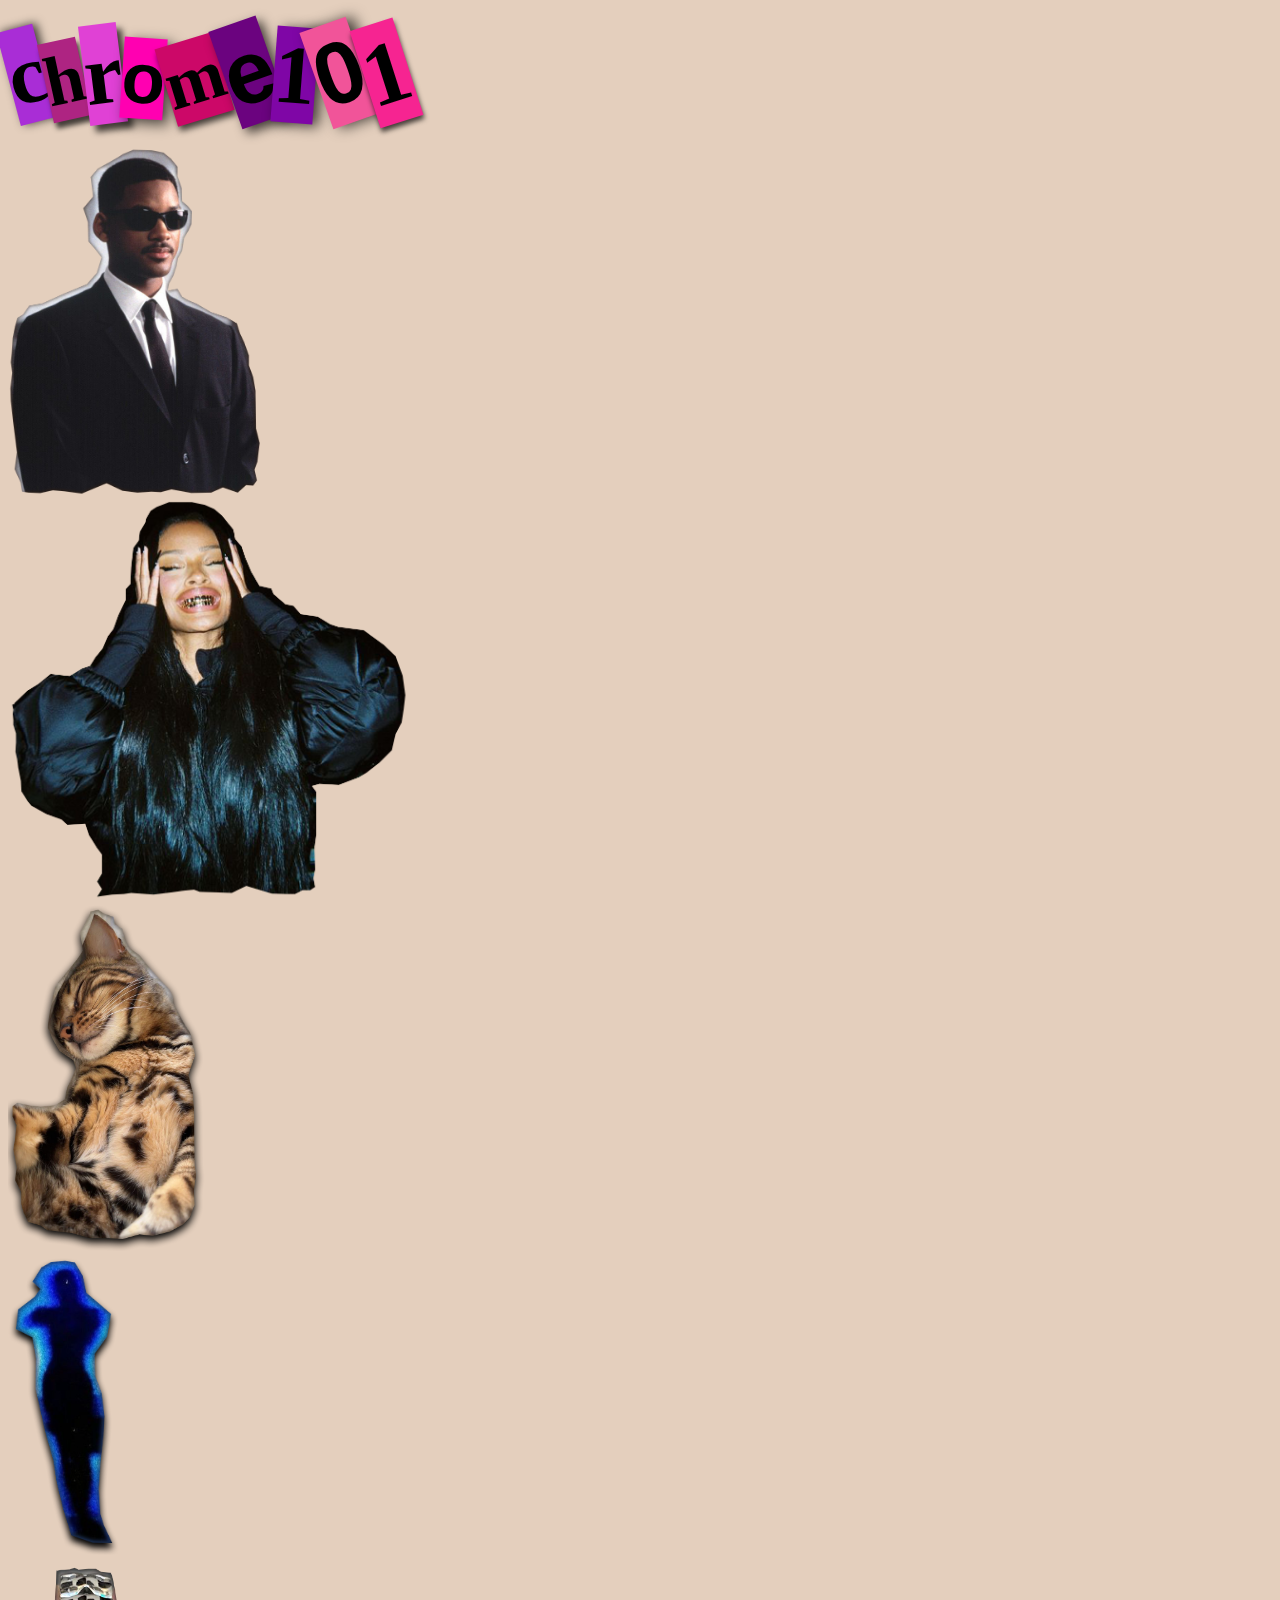
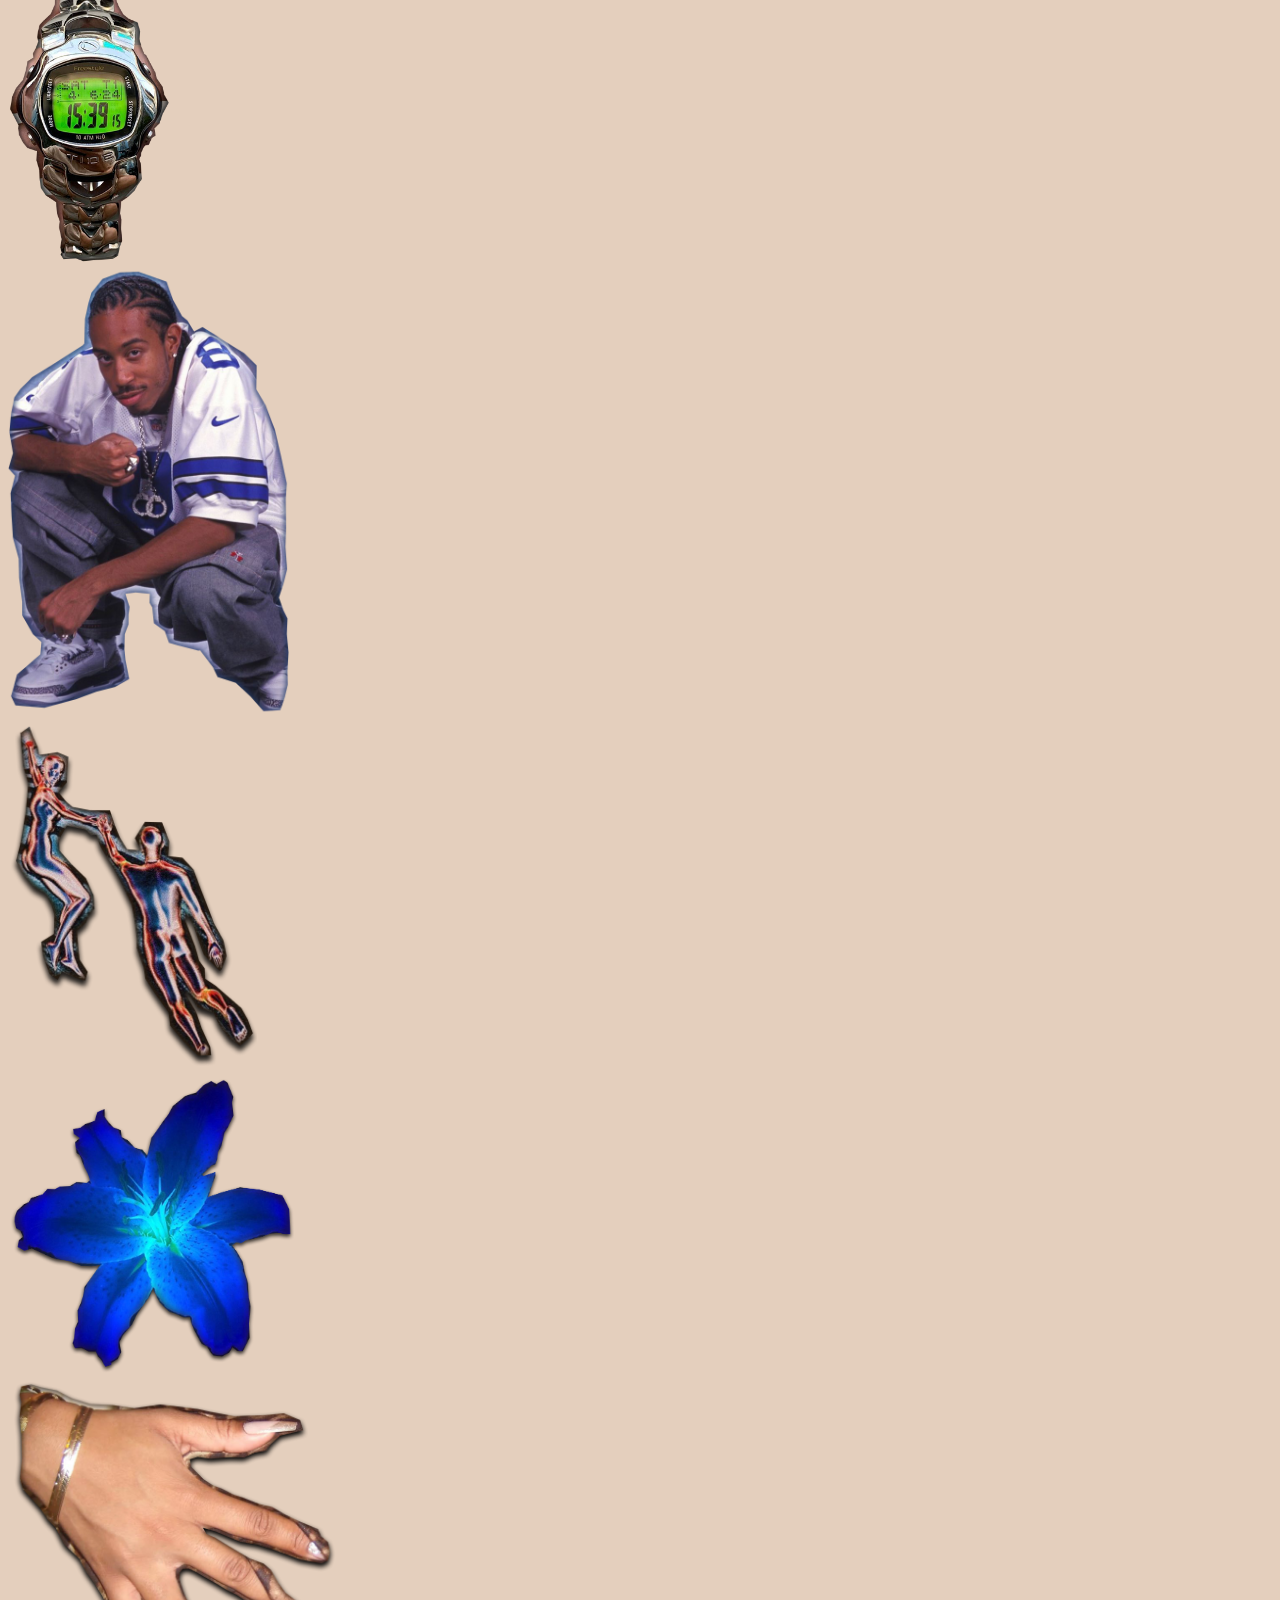
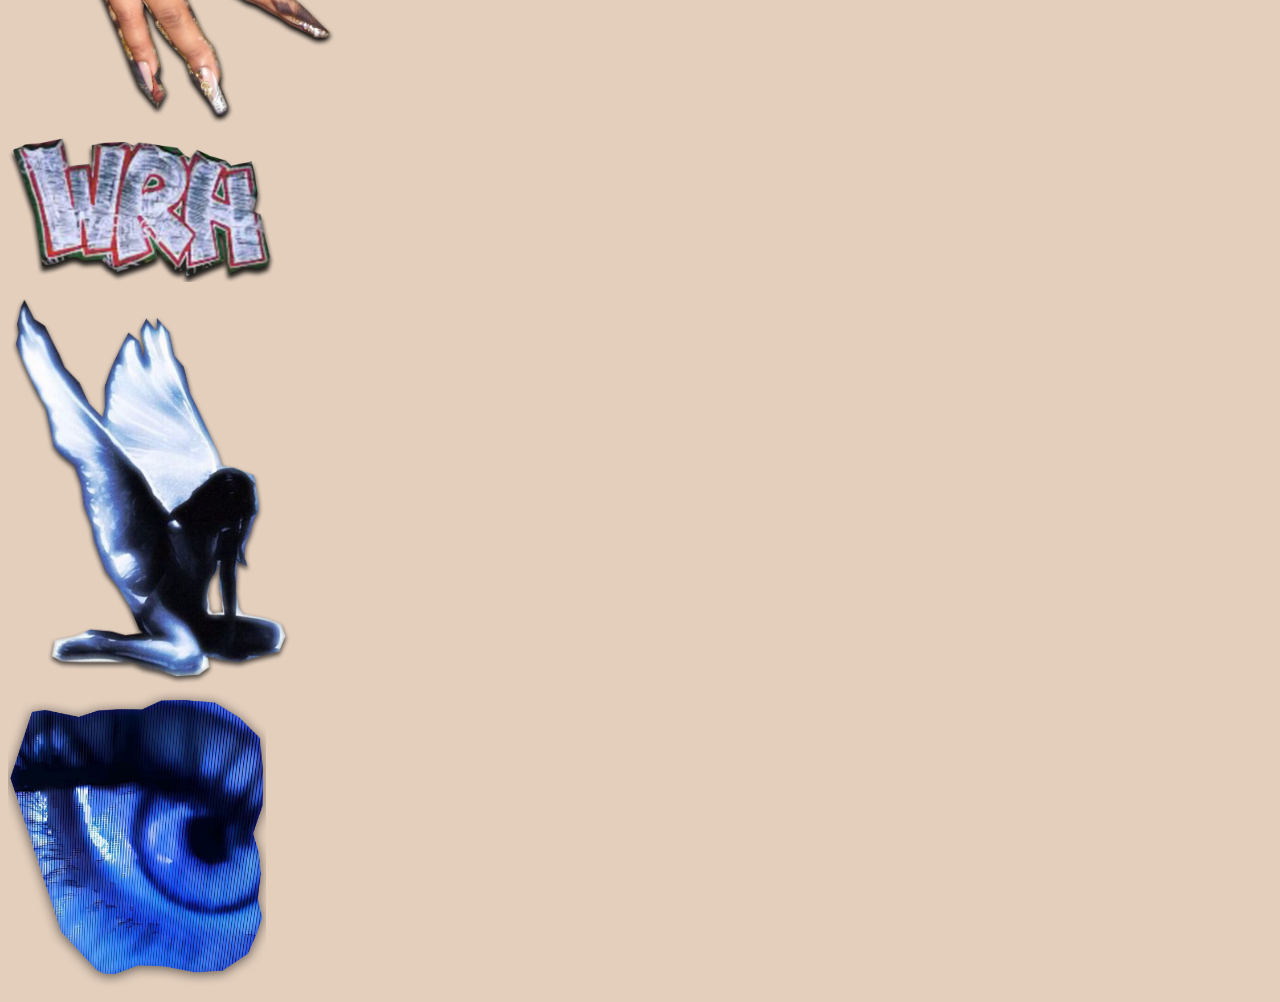
<file: index.html>
<!DOCTYPE html>
<html lang="en">

<head>
    <meta charset="UTF-8">
    <meta name="viewport" content="width=device-width, initial-scale=1.0">
    <link rel="stylesheet" href="./assets/styles/style.css">
    <title>Document</title>
</head>

<body>
    <div class="scrapbook-text-container">
        <h1 class="scrapbook-text">chrome101</h1>
    </div>
    <div class="home-scrapbook" id="scrap-layer-1">
        <div>
            <img height="350px" src="./assets/images/scraps/FramePhotosScrap_Will.png">
        </div>
        <div>
            <img height="400px" src="./assets/images/scraps/FramePhotosScrap_Lady.png">
        </div>
        <div>
            <img height="350px" src="./assets/images/scraps/FramePhotosScrap_Cat.png">
        </div>
        <div>
            <img height="300px" src="./assets/images/scraps/FramePhotosScrap_Figure.png">
        </div>
        <div>
            <img height="300px" src="./assets/images/scraps/FramePhotosScrap_Watch.png">
        </div>
        <div>
            <img height="450px" src="./assets/images/scraps/FramePhotosScrap_Ludacris.png">
        </div>

    </div>
    <div class="home-scrapbook" id="scrap-layer-2">
        <div>
            <img height="350px" src="./assets/images/scraps/FramePhotosScrap_SilverSurfer.png">
        </div>
        <div>
            <img height="300px" src="./assets/images/scraps/FramePhotosScrap_Flowers.png">
        </div>
        <div>
            <img height="350px" src="./assets/images/scraps/FramePhotosScrap_Hand.png">
        </div>
        <div>
            <img height="150px" src="./assets/images/scraps/FramePhotosScrap_Grafitti.png">
        </div>
        <div>
            <img height="400px" src="./assets/images/scraps/FramePhotosScrap_Angel.png">
        </div>
        <div>
            <img height="300px" src="./assets/images/scraps/FramePhotosScrap_Eye.png">
        </div>
    </div>
    <script src="scrapbook-font.js"></script>
</body>

</html>
</file>
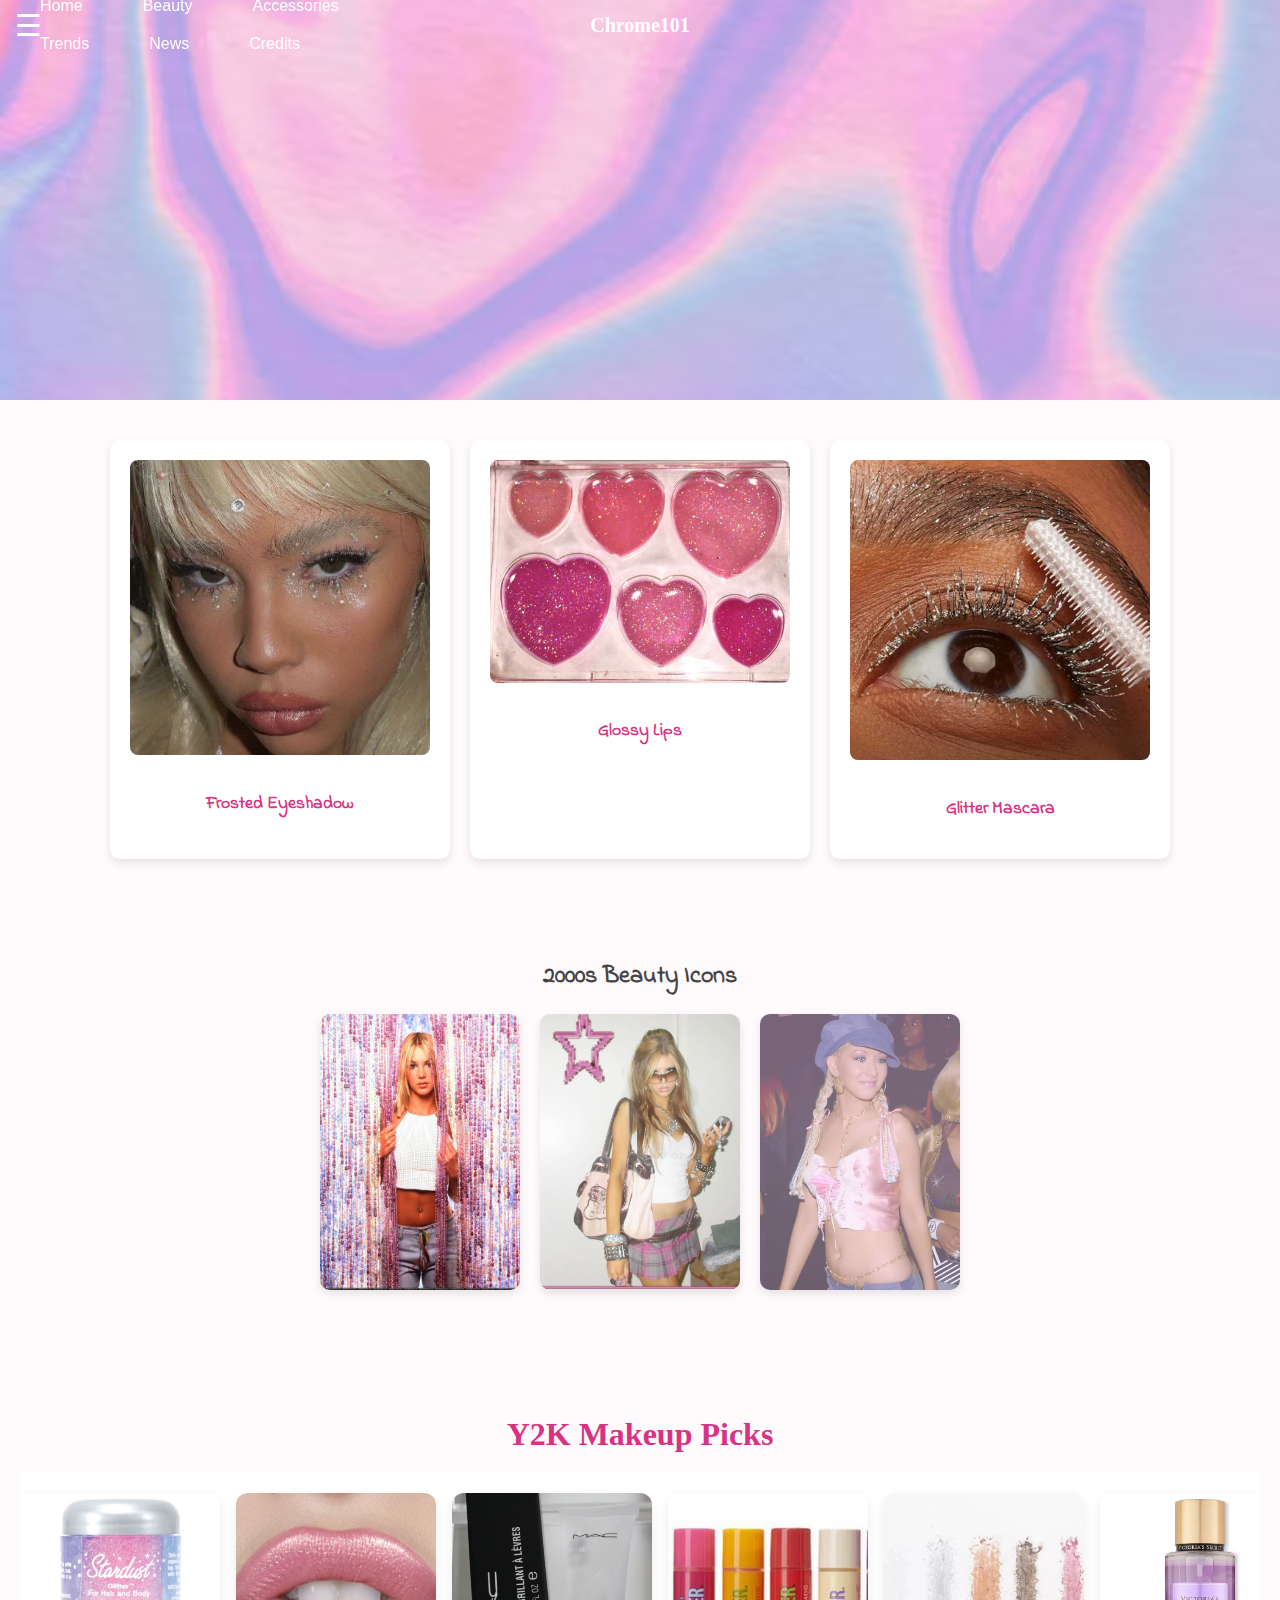
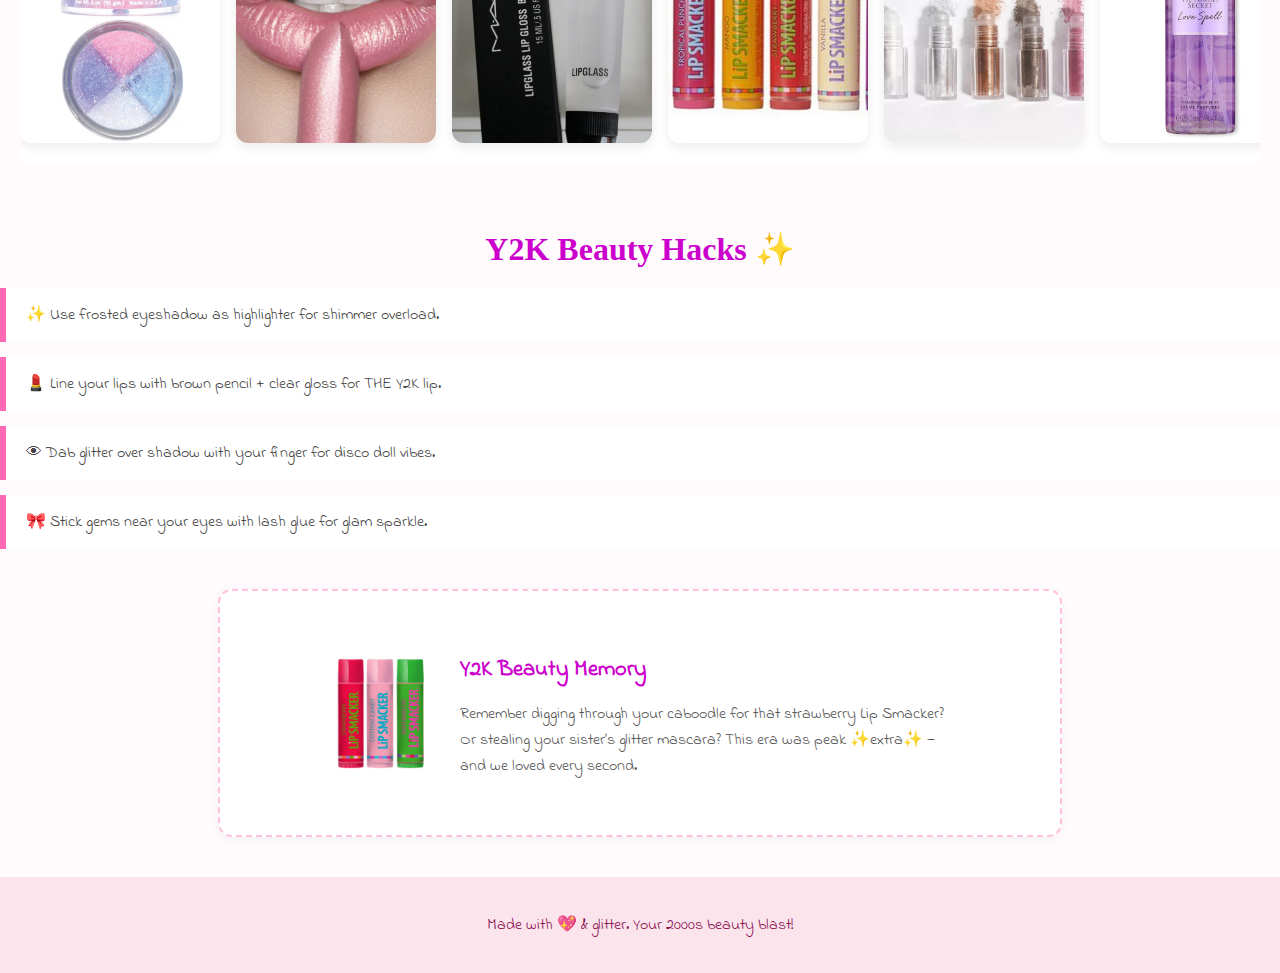
<file: beauty.html>
<!DOCTYPE html>
<html lang="en">
<head>
  <meta charset="UTF-8" />
  <meta name="viewport" content="width=device-width, initial-scale=1.0"/>
  <title>Scrapbook Beauty Page</title>

  <!-- Fonts for scrapbook vibe -->
  <link href="https://fonts.googleapis.com/css2?family=Indie+Flower&family=Permanent+Marker&display=swap" rel="stylesheet">
  <link rel="stylesheet" href="general.css"/>
  <link rel="stylesheet" href="beauty.css"/>
</head>
<body>
  <input type="checkbox" id="menu-toggle" class="menu-toggle" />
  <div class="navbar">
    <div class="logo">
      <a href="#">Chrome101</a>
    </div>
    <label for="menu-toggle" class="hamburger">&#9776;</label>
    <div class="nav-links-container">
      <ul class="nav-links left-links">
        <li><a href="#">Home</a></li>
        <li><a href="#">Beauty</a></li>
        <li><a href="#">Accessories</a></li>
      </ul>
      <ul class="nav-links right-links">
        <li><a href="#">Trends</a></li>
        <li><a href="#">News</a></li>
        <li><a href="#">Credits</a></li>
      </ul>
    </div>
  </div>

  <div class="menu">
    <ul>
      <li><a href="#">Home</a></li>
      <li><a href="#">Beauty</a></li>
      <li><a href="#">Accessories</a></li>
      <li><a href="#">Trends</a></li>
      <li><a href="#">News</a></li>
      <li><a href="#">Credits</a></li>
    </ul>
  </div>

  <section class="hero">
    <img src="images/y2k_background.avif" alt="Y2K Beauty Banner"/>
  </section>

  <section class="cards">
    <div class="card">
      <img src="images/frosted_eyeshadow.jpeg" alt="Frosted Eyeshadow"/>
      <p>Frosted Eyeshadow</p>
    </div>
    <div class="card">
      <img src="images/lipbalm.jpeg" alt="Glossy Lips"/>
      <p>Glossy Lips</p>
    </div>
    <div class="card">
      <img src="images/glitter_mascara.webp" alt="Glitter Mascara"/>
      <p>Glitter Mascara</p>
    </div>
  </section>
  

  <section class="icons">
    <h2>2000s Beauty Icons</h2>
    <div class="gallery">
      <img src="images/britney_spears.jpeg" alt="Britney Spears"/>
      <img src="images/paris.jpeg" alt="Paris Hilton"/>
      <img src="images/christina_aguilera.png" alt="Christina Aguilera"/>
    </div>
  </section>

    <!-- ✨ CAROUSEL START -->
    <section class="carousel-wrap">
      <h2 class="carousel-heading">Y2K Makeup Picks</h2>
      <div class="carousel-container">
        <div class="carousel-track">
          <div class="carousel-item" style="background-image: url('images/body_glitter.avif');">
            <div class="carousel-text">Body Glitter</div>
          </div>
          <div class="carousel-item" style="background-image: url('images/pale_pink.webp');">
            <div class="carousel-text">Frosted Lipstick</div>
          </div>
          <div class="carousel-item" style="background-image: url('images/lip_gloss.avif');">
            <div class="carousel-text">Lip Gloss</div>
          </div>
          <div class="carousel-item" style="background-image: url('images/lip_smackers.avif');">
            <div class="carousel-text">Lip Smackers</div>
          </div>
          <div class="carousel-item" style="background-image: url('images/roll_on_glitter_eyeshadow.webp');">
            <div class="carousel-text">Glitter Eyeshadow</div>
          </div>
          <div class="carousel-item" style="background-image: url('images/victorias_secret_love_spell.webp');">
            <div class="carousel-text">Victoria’s Secret Love Spell</div>
          </div>
          <div class="carousel-item" style="background-image: url('images/hair_lightener.webp');">
            <div class="carousel-text">Hair Lightener</div>
          </div>
          <div class="carousel-item" style="background-image: url('images/matte.jpg');">
            <div class="carousel-text">Maybelline Dream Matte Mousse Foundation</div>
          </div>
          <div class="carousel-item" style="background-image: url('images/frizz.avif');">
            <div class="carousel-text">Frizz Ease Hair Serum</div>
          </div>
           <!--  To make look seemless loop -->
          <div class="carousel-item" style="background-image: url('images/body_glitter.avif');">
            <div class="carousel-text">Body Glitter</div>
          </div>
          <div class="carousel-item" style="background-image: url('images/pale_pink.webp');">
            <div class="carousel-text">Frosted Lipstick</div>
          </div>
          <div class="carousel-item" style="background-image: url('images/lip_gloss.avif');">
            <div class="carousel-text">Lip Gloss</div>
          </div>
          <div class="carousel-item" style="background-image: url('images/lip_smackers.avif');">
            <div class="carousel-text">Lip Smackers</div>
          </div>
          <div class="carousel-item" style="background-image: url('images/roll_on_glitter_eyeshadow.webp');">
            <div class="carousel-text">Glitter Eyeshadow</div>
          </div>
          <div class="carousel-item" style="background-image: url('images/victorias_secret_love_spell.webp');">
            <div class="carousel-text">Victoria’s Secret Love Spell</div>
          </div>
          <div class="carousel-item" style="background-image: url('images/hair_lightener.webp');">
            <div class="carousel-text">Hair Lightener</div>
          </div>
          <div class="carousel-item" style="background-image: url('images/matte.jpg');">
            <div class="carousel-text">Maybelline Dream Matte Mousse Foundation</div>
          </div>
          <div class="carousel-item" style="background-image: url('images/frizz.avif');">
            <div class="carousel-text">Frizz Ease Hair Serum</div>
          </div>
      </div>
    </section>
    
    <!-- ✨ CAROUSEL END -->

    <section class="tips-tricks">
      <h2>Y2K Beauty Hacks ✨</h2>
      <ul>
        <li>✨ Use frosted eyeshadow as highlighter for shimmer overload.</li>
        <li>💄 Line your lips with brown pencil + clear gloss for THE Y2K lip.</li>
        <li>👁 Dab glitter over shadow with your finger for disco doll vibes.</li>
        <li>🎀 Stick gems near your eyes with lash glue for glam sparkle.</li>
      </ul>
    </section>

    <section class="bottom-highlight">
      <img src="images/og_lip_smacker.webp" alt="Y2K Compact">
      <div class="highlight-text">
        <h3>Y2K Beauty Memory</h3>
        <p>Remember digging through your caboodle for that strawberry Lip Smacker? Or stealing your sister’s glitter mascara? This era was peak ✨extra✨ — and we loved every second.</p>

      </div>
    </section>
    
  <footer>
    <p>Made with 💖 & glitter. Your 2000s beauty blast!</p>
  </footer>

  <script>
    document.addEventListener("DOMContentLoaded", function () {
      window.addEventListener("scroll", function () {
        const navbar = document.querySelector(".navbar");
        if (window.scrollY > 50) {
          navbar.classList.add("scrolled");
        } else {
          navbar.classList.remove("scrolled");
        }
      });
    });
  </script>
</body>
</html>
</file>
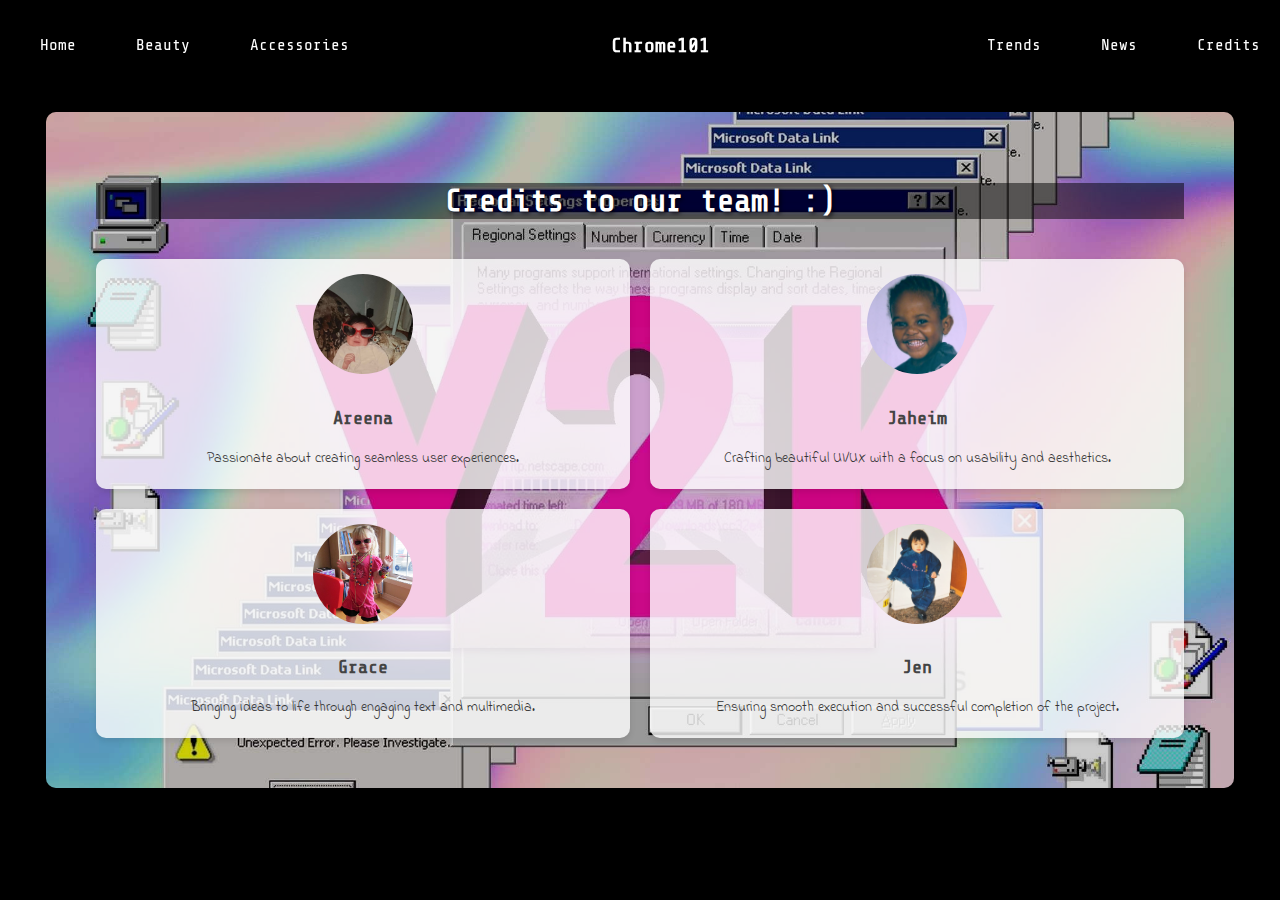
<file: credits.html>
<!DOCTYPE html>
<html lang="en">
<head>
    <meta charset="UTF-8">
    <meta name="viewport" content="width=device-width, initial-scale=1.0">
    <link rel="icon" href="https://cdn3d.iconscout.com/3d/premium/thumb/abstract-hole-shape-3d-icon-download-in-png-blend-fbx-gltf-file-formats--shapes-y2k-pack-art-icons-9581710.png?f=webp"/>
    <title>CHROME101 - Credits</title>
    <link rel="stylesheet" href="./assets/styles/credits.css">
    <link rel="stylesheet" href="./assets/styles/general.css" />
</head>
<body>

    <input type="checkbox" id="menu-toggle" class="menu-toggle" />

    <div class="navbar">
        <div class="logo">
            <a href="#">Chrome101</a>
        </div>

        <label for="menu-toggle" class="hamburger">&#9776;</label>

        <div class="nav-links-container">
            <ul class="nav-links left-links">
              <li><a href="./index.html">Home</a></li>
              <li><a href="./jenn.html">Beauty</a></li>
              <li><a href="./grace.html">Accessories</a></li>
            </ul>
            <ul class="nav-links right-links">
              <li><a href="./trends.html">Trends</a></li>
              <li><a href="./news.html">News</a></li>
              <li><a href="./credits.html">Credits</a></li>
            </ul>
          </div>
        </div>
      
      
        <div class="menu">
          <ul>
            <li><a href="./index.html">Home</a></li>
            <li><a href="./jenn.html">Beauty</a></li>
            <li><a href="./grace.html">Accessories</a></li>
            <li><a href="./trends.html">Trends</a></li>
            <li><a href="./news.html">News</a></li>
            <li><a href="./credits.html">Credits</a></li>
          </ul>
        </div>
      
      
      <div class="menu">
          <ul>
              <li><a href="./index.html">Home</a></li>
              <li><a href="/jenn.html">Beauty</a></li>
              <li><a href="./grace.html">Accessories</a></li>
              <li><a href="./trends.html">Trends</a></li>
              <li><a href="./news.html">News</a></li>
              <li><a href="./credits.html">Credits</a></li>
          </ul>
      </div>

    <div class="container" style="background-image: url('./assets/images/areena/images/y2k\ cool\ cyber.jpg')">
        <header>
            <h1>Credits to our team! :)</h1>
        </header>

        <section class="credits">
            <div class="credit">
                <img src="./assets/images/areena/images/areena.jpeg" alt="Person 1" class="headshot">
                <h3>Areena</h3>
                <p class="bio">Passionate about creating seamless user experiences.</p>
            </div>
            <div class="credit">
                <img src="./assets/images/areena/images/jaheim.jpg" alt="Person 2" class="headshot">
                <h3>Jaheim</h3>
                <p class="bio">Crafting beautiful UI/UX with a focus on usability and aesthetics.</p>
            </div>
            <div class="credit">
                <img src="./assets/images/areena/images/grace.jpg" alt="Person 3" class="headshot">
                <h3>Grace</h3>
                <p class="bio">Bringing ideas to life through engaging text and multimedia.</p>
            </div>
            <div class="credit">
                <img src="./assets/images/areena/images/jen.jpg" alt="Person 4" class="headshot">
                <h3>Jen</h3>
                <p class="bio">Ensuring smooth execution and successful completion of the project.</p>
            </div>
        </section>
    </div>


    <script>
        document.addEventListener("DOMContentLoaded", function () {
            window.addEventListener("scroll", function () {
                const navbar = document.querySelector(".navbar");
                if (window.scrollY > 50) {
                    navbar.classList.add("scrolled");
                } else {
                    navbar.classList.remove("scrolled");
                }
            });
        });
    </script>


  

</body>
</html>
</file>
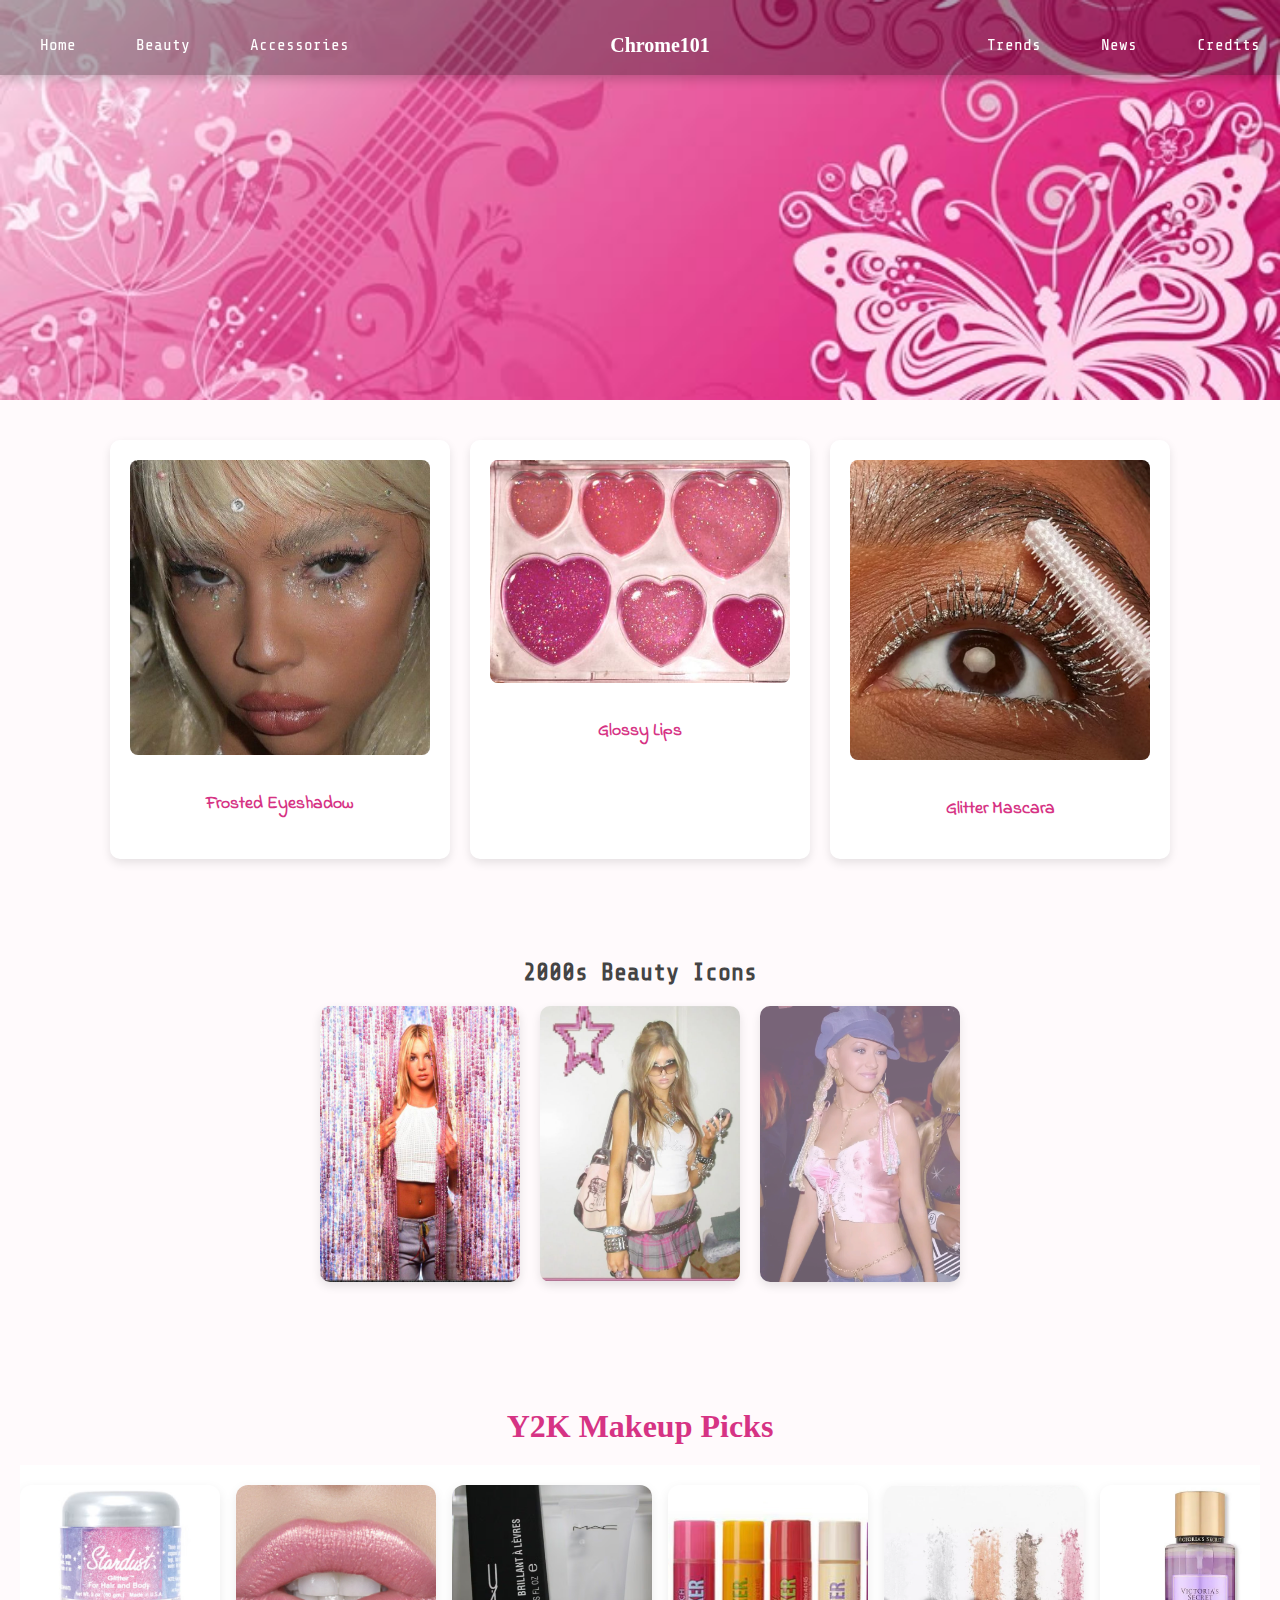
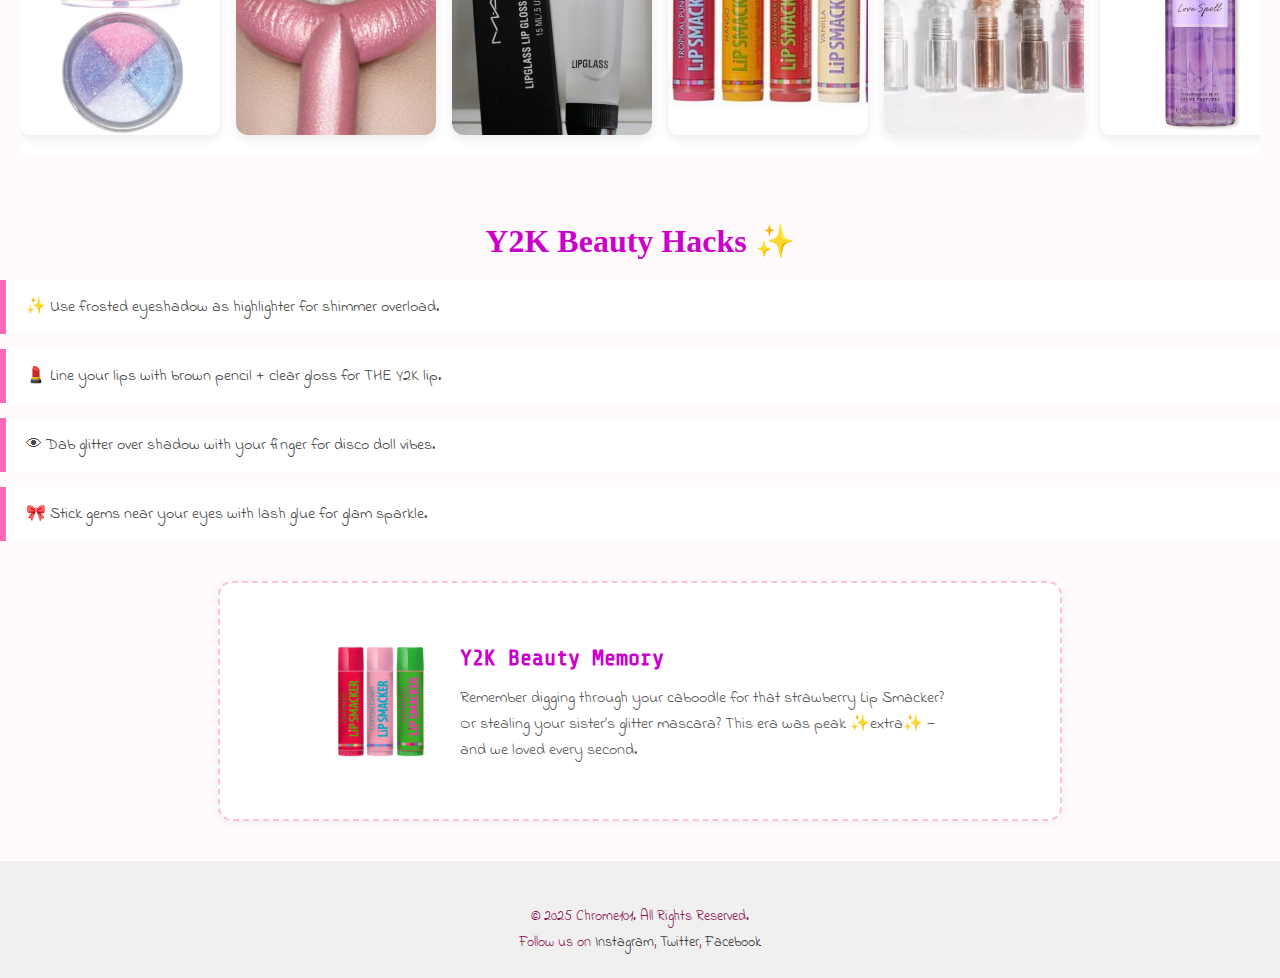
<file: jenn.html>
<!DOCTYPE html>
<html lang="en">
<head>
  <meta charset="UTF-8"/>
  <meta name="viewport" content="width=device-width, initial-scale=1.0"/>
  <title>CHROME101 - Beauty</title>

  <!-- Fonts for scrapbook vibe -->
  <link href="https://fonts.googleapis.com/css2?family=Indie+Flower&family=Permanent+Marker&display=swap" rel="stylesheet">
  <link rel="icon" href="https://cdn3d.iconscout.com/3d/premium/thumb/abstract-hole-shape-3d-icon-download-in-png-blend-fbx-gltf-file-formats--shapes-y2k-pack-art-icons-9581710.png?f=webp"/>
  <link rel="stylesheet" href="./assets/styles/jenn.css"/>
  <link rel="stylesheet" href="./assets/styles/beauty.css"/>
  <link rel="stylesheet" href="./assets/styles/areena/general.css" />
  <link rel="preconnect" href="https://fonts.googleapis.com">
<link rel="preconnect" href="https://fonts.gstatic.com" crossorigin>
<link href="https://fonts.googleapis.com/css2?family=Croissant+One&family=Fira+Sans:ital,wght@0,100;0,200;0,300;0,400;0,500;0,600;0,700;0,800;0,900;1,100;1,200;1,300;1,400;1,500;1,600;1,700;1,800;1,900&family=Indie+Flower&family=Sue+Ellen+Francisco&family=Yrsa:ital,wght@0,300..700;1,300..700&display=swap" rel="stylesheet">
<link rel="preconnect" href="https://fonts.googleapis.com">
<link rel="preconnect" href="https://fonts.gstatic.com" crossorigin>
<link href="https://fonts.googleapis.com/css2?family=Croissant+One&family=Fira+Sans:ital,wght@0,100;0,200;0,300;0,400;0,500;0,600;0,700;0,800;0,900;1,100;1,200;1,300;1,400;1,500;1,600;1,700;1,800;1,900&family=Indie+Flower&family=Share+Tech+Mono&family=Sue+Ellen+Francisco&family=Yrsa:ital,wght@0,300..700;1,300..700&display=swap" rel="stylesheet">


</head>
<body>
  <div class="navbar">
    <div class="logo">
      <a href="#">Chrome101</a>
    </div>
    <label for="menu-toggle" class="hamburger">&#9776;</label>
    <div class="nav-links-container">
      <ul class="nav-links left-links">
        <li><a href="./index.html">Home</a></li>
        <li><a href="./jenn.html">Beauty</a></li>
        <li><a href="./grace.html">Accessories</a></li>
      </ul>
      <ul class="nav-links right-links">
        <li><a href="./trends.html">Trends</a></li>
        <li><a href="./news.html">News</a></li>
        <li><a href="./credits.html">Credits</a></li>
      </ul>
    </div>
  </div>

  <div class="menu">
    <ul>
      <li><a href="#">Home</a></li>
      <li><a href="#">Beauty</a></li>
      <li><a href="#">Accessories</a></li>
      <li><a href="#">Trends</a></li>
      <li><a href="#">News</a></li>
      <li><a href="#">Credits</a></li>
    </ul>
  </div>

  <section class="hero">
    <img src="./assets/images/jenn/hero_banner.jpg" alt="Y2K Beauty Banner"/>
  </section>

  <section class="cards">
    <div class="card">
      <img src="./assets/images/jenn/frosted_eyeshadow.jpeg" alt="Frosted Eyeshadow"/>
      <p>Frosted Eyeshadow</p>
    </div>
    <div class="card">
      <img src="./assets/images/jenn/lipbalm.jpeg" alt="Glossy Lips"/>
      <p>Glossy Lips</p>
    </div>
    <div class="card">
      <img src="./assets/images/jenn/glitter_mascara.webp" alt="Glitter Mascara"/>
      <p>Glitter Mascara</p>
    </div>
  </section>
  

  <section class="icons">
    <h2>2000s Beauty Icons</h2>
    <div class="gallery">
      <img src="./assets/images/jenn/britney_spears.jpeg" alt="Britney Spears"/>
      <img src="./assets/images/jenn/paris.jpeg" alt="Paris Hilton"/>
      <img src="./assets/images/jenn/christina_aguilera.png" alt="Christina Aguilera"/>
    </div>
  </section>

    <!-- ✨ CAROUSEL START -->
    <section class="carousel-wrap">
      <h2 class="carousel-heading">Y2K Makeup Picks</h2>
      <div class="carousel-container">
        <div class="carousel-track">
          <div class="carousel-item" style="background-image: url('./assets/images/jenn/body_glitter.avif');">
            <div class="carousel-text">Body Glitter</div>
          </div>
          <div class="carousel-item" style="background-image: url('./assets/images/jenn/pale_pink.webp');">
            <div class="carousel-text">Frosted Lipstick</div>
          </div>
          <div class="carousel-item" style="background-image: url('./assets/images/jenn//lip_gloss.avif');">
            <div class="carousel-text">Lip Gloss</div>
          </div>
          <div class="carousel-item" style="background-image: url('./assets/images/jenn/lip_smackers.avif');">
            <div class="carousel-text">Lip Smackers</div>
          </div>
          <div class="carousel-item" style="background-image: url('./assets/images/jenn/roll_on_glitter_eyeshadow.webp');">
            <div class="carousel-text">Glitter Eyeshadow</div>
          </div>
          <div class="carousel-item" style="background-image: url('./assets/images/jenn/victorias_secret_love_spell.webp');">
            <div class="carousel-text">Victoria’s Secret Love Spell</div>
          </div>
          <div class="carousel-item" style="background-image: url('./assets/images/jenn/hair_lightener.webp');">
            <div class="carousel-text">Hair Lightener</div>
          </div>
          <div class="carousel-item" style="background-image: url('./assets/images/jenn/matte.jpg');">
            <div class="carousel-text">Maybelline Dream Matte Mousse Foundation</div>
          </div>
          <div class="carousel-item" style="background-image: url('./assets/images/jenn/frizz.avif');">
            <div class="carousel-text">Frizz Ease Hair Serum</div>
          </div>
           <!--  To make look seemless loop -->
          <div class="carousel-item" style="background-image: url('./assets/images/jenn/body_glitter.avif');">
            <div class="carousel-text">Body Glitter</div>
          </div>
          <div class="carousel-item" style="background-image: url('./assets/images/jenn/pale_pink.webp');">
            <div class="carousel-text">Frosted Lipstick</div>
          </div>
          <div class="carousel-item" style="background-image: url('./assets/images/jenn/lip_gloss.avif');">
            <div class="carousel-text">Lip Gloss</div>
          </div>
          <div class="carousel-item" style="background-image: url('./assets/images/jenn/lip_smackers.avif');">
            <div class="carousel-text">Lip Smackers</div>
          </div>
          <div class="carousel-item" style="background-image: url('./assets/images/jenn/roll_on_glitter_eyeshadow.webp');">
            <div class="carousel-text">Glitter Eyeshadow</div>
          </div>
          <div class="carousel-item" style="background-image: url('./assets/images/jenn/victorias_secret_love_spell.webp');">
            <div class="carousel-text">Victoria’s Secret Love Spell</div>
          </div>
          <div class="carousel-item" style="background-image: url('./assets/images/jenn/hair_lightener.webp');">
            <div class="carousel-text">Hair Lightener</div>
          </div>
          <div class="carousel-item" style="background-image: url('./assets/images/jenn/matte.jpg');">
            <div class="carousel-text">Maybelline Dream Matte Mousse Foundation</div>
          </div>
          <div class="carousel-item" style="background-image: url('./assets/images/jenn/frizz.avif');">
            <div class="carousel-text">Frizz Ease Hair Serum</div>
          </div>
      </div>
    </section>
    
    <!-- ✨ CAROUSEL END -->

    <section class="tips-tricks">
      <h2>Y2K Beauty Hacks ✨</h2>
      <ul>
        <li>✨ Use frosted eyeshadow as highlighter for shimmer overload.</li>
        <li>💄 Line your lips with brown pencil + clear gloss for THE Y2K lip.</li>
        <li>👁 Dab glitter over shadow with your finger for disco doll vibes.</li>
        <li>🎀 Stick gems near your eyes with lash glue for glam sparkle.</li>
      </ul>
    </section>

    <section class="bottom-highlight">
      <img src="./assets/images/jenn/og_lip_smacker.webp" alt="Y2K Compact">
      <div class="highlight-text">
        <h3>Y2K Beauty Memory</h3>
        <p>Remember digging through your caboodle for that strawberry Lip Smacker? Or stealing your sister’s glitter mascara? This era was peak ✨extra✨ — and we loved every second.</p>

      </div>
    </section>
    

    <footer class="footer">
      <div class="footer-content">
        <p>&copy; 2025 Chrome101. All Rights Reserved.</p>
        <p>Follow us on <a href="#">Instagram</a>, <a href="#">Twitter</a>, <a href="#">Facebook</a></p>
      </div>
    </footer>

  <script>
    document.addEventListener("DOMContentLoaded", function () {
      window.addEventListener("scroll", function () {
        const navbar = document.querySelector(".navbar");
        if (window.scrollY > 50) {
          navbar.classList.add("scrolled");
        } else {
          navbar.classList.remove("scrolled");
        }
      });
    });
  </script>

</body>
</html>
</file>
<file: assets/styles/style.css>
:root {
    --background-color-1: #e4cfbd;
}

body {
    background-color: var(--background-color-1);
}

#home-scrapbook {
    display: grid;
    grid-template-columns: repeat(auto-fit, minmax(250px, 1fr));
    /* Responsive columns */
    grid-auto-rows: minmax(200px, auto);
    /* Auto-adjust row height */
    gap: 10px;
    /* Space between grid items */
    padding: 20px;
    max-width: 1200px;
    /* Optional max width for the scrapbook */
    margin: 0 auto;
    /* Center the scrapbook */
}

#home-scrapbook>div {
    /* Target direct children of the scrapbook */
    /* Add styles for individual scrapbook pieces here */
    /* Example background */
    border-radius: 8px;
    padding: 0px;
    display: flex;
    /* Use flexbox for layout within each piece */
    flex-direction: column;
    justify-content: center;
    /* Center content vertically */
    align-items: center;
    /* Center content horizontally */
}

/* Varying Sizes (using grid-row and grid-column) */
#home-scrapbook>div:nth-child(even) {
    grid-row: span 2;
    /* Make even items span 2 rows */
}

#home-scrapbook>div:nth-child(3n) {
    grid-column: span 2;
    /* Make every 3rd item span 2 columns */
}

/* Optional: Add random rotations for a more scrapbook-like feel */
#home-scrapbook>div {
    transform: rotate(calc(var(--random-rotation, 0) * 1deg));
}

#home-scrapbook>div:nth-child(1) {
    --random-rotation: 2;
}

#home-scrapbook>div:nth-child(2) {
    --random-rotation: -3;
}

#home-scrapbook>div:nth-child(3) {
    --random-rotation: 1;
}

#home-scrapbook>div:nth-child(4) {
    --random-rotation: -2;
}

#home-scrapbook>div:nth-child(5) {
    --random-rotation: 4;
}

#home-scrapbook>div:nth-child(6) {
    --random-rotation: -1;
}

/* you can keep adding to nth child for more rotations */
</file>
<file: general.css>
.navbar {
    background-color: transparent;
    padding: 5px 20px;
    height: 50px;
    position: fixed;
    top: 0;
    left: 0;
    width: 100%;
    display: flex;
    align-items: center;
    font-family: 'Nunito Sans', sans-serif;
    box-sizing: border-box;
    transition: background-color 0.3s ease-in-out, color 0.3s ease-in-out;
    z-index: 1000;
  }
  
  .navbar.scrolled {
    background-color: white;
  }
  
  .navbar .menu-container {
    display: flex;
    align-items: center;
    justify-content: flex-start;
    gap: 20px;
    flex-grow: 1;
  }
  
  .navbar ul {
    list-style-type: none;
    margin: 0;
    padding: 0;
    display: flex;
    gap: 20px;
  }
  
  .navbar ul li a {
    color: white;
    text-decoration: none;
    padding: 10px 20px;
    display: inline-block;
    font-weight: 500;
    font-size: 16px;
    position: relative;
    transition: color 0.3s ease-in-out;
  }
  
  .navbar.scrolled ul li a {
    color: black;
  }
  
  .navbar ul li a::after {
    content: "";
    position: absolute;
    left: 0;
    bottom: -2px;
    width: 0;
    height: 2px;
    background-color: white;
    transition: width 0.3s ease-in-out;
  }
  
  .navbar.scrolled ul li a::after {
    background-color: black;
  }
  
  .navbar ul li a:hover::after {
    width: 100%;
  }
  
  .logo {
    display: flex;
    justify-content: center;
    position: absolute;
    left: 50%;
    transform: translateX(-50%);
    transition: all 0.3s ease;
  }
  
  .logo a {
    color: white;
    text-decoration: none;
    font-size: 20px;
    font-weight: 700;
    font-family: 'Oleo Script Swash Caps', cursive;
    transition: color 0.3s ease-in-out;
  }
  
  .navbar.scrolled .logo a {
    color: black;
  }
  
  .hamburger {
    font-size: 30px;
    color: white;
    cursor: pointer;
    z-index: 1100;
    position: absolute;
    top: 50%;
    left: 15px;
    transform: translateY(-50%);
    transition: color 0.3s ease-in-out, transform 0.3s ease;
  }
  
  .navbar.scrolled .hamburger {
    color: black;
  }
  
  .menu-toggle:checked + .hamburger div {
    background-color: black;
  }
  
  .hamburger div {
    width: 30px;
    height: 4px;
    background-color: black;
    margin: 6px 0;
    transition: transform 0.3s ease-in-out, background-color 0.3s ease;
  }
  
  .menu-toggle:checked + .hamburger div:nth-child(1) {
    transform: rotate(45deg) translate(5px, 5px);
  }
  
  .menu-toggle:checked + .hamburger div:nth-child(2) {
    opacity: 0;
  }
  
  .menu-toggle:checked + .hamburger div:nth-child(3) {
    transform: rotate(-45deg) translate(5px, -5px);
  }
  
  .menu-toggle:checked ~ .menu {
    transform: translateX(0);
  }
  
  .menu-toggle:checked + .hamburger {
    transform: rotate(180deg);
  }
  
  .menu-toggle {
    display: none;
  }
  
  .menu {
    position: fixed;
    top: 0;
    left: 0;
    width: 50%;
    height: 100vh;
    background-color: rgba(255, 255, 255, 0.73);
    backdrop-filter: blur(10px);
    display: flex;
    flex-direction: column;
    justify-content: flex-start;
    align-items: flex-start;
    transform: translateX(-100%);
    transition: transform 0.5s ease-in-out;
    z-index: 100;
    padding-left: 20px;
    padding-top: 60px;
  }
  
  .menu ul {
    list-style-type: none;
    margin: 0;
    padding: 0;
    display: flex;
    flex-direction: column;
    gap: 20px;
    width: 100%;
  }
  
  .menu ul li {
    width: 100%;
    transition: background-color 0.3s ease;
  }
  
  .menu ul li a {
    color: black;
    text-decoration: none;
    font-size: 20px;
    font-weight: 500;
    padding: 10px 20px;
    transition: color 0.3s ease-in-out;
    position: relative;
    width: 100%;
    text-align: center;
  }
  
  .menu ul li:hover {
    background-color: #f0f0f0;
  }
  
  .menu ul li a {
    color: black;
  }
  
  @media screen and (max-width: 1024px) {
    .logo {
      left: 50%;
      transform: translateX(-50%);
    }
  
    .navbar ul li a {
      font-size: 14px;
      padding: 8px 16px;
    }
  
    .hamburger {
      font-size: 28px;
    }
  }
  
  @media screen and (max-width: 768px) {
    .navbar ul {
      gap: 10px;
    }
  
    .logo {
      font-size: 18px;
    }
  
    .navbar ul li a {
      font-size: 14px;
    }
  
    .menu ul li a {
      font-size: 18px;
    }
  }
  
  @media screen and (max-width: 480px) {
    .navbar {
      padding: 5px 15px;
      height: 40px;
    }
  
    .logo {
      font-size: 16px;
    }
  
    .navbar ul li a {
      font-size: 12px;
      padding: 5px 10px;
    }
  
    .hamburger {
      font-size: 26px;
    }
  }
</file>
<file: beauty.css>
/* ==================== GLOBAL STYLES ==================== */
body {
  font-family: 'Indie Flower', cursive;
  margin: 0;
  padding: 0;
  background: url('https://www.transparenttextures.com/patterns/paper-fibers.png');
  background-color: #fffafc;
  color: #444;
}

/* ==================== HERO IMAGE ==================== */
.hero img {
  width: 100%;
  height: auto;
  display: block;
  object-fit: cover;
  max-height: 400px;
}

/* ==================== CARDS SECTION (Makeup Items) ==================== */
.cards {
  display: flex;
  flex-wrap: wrap;
  justify-content: center;
  gap: 20px;
  padding: 40px 20px;
}

.card {
  background: #fff;
  padding: 20px;
  border-radius: 10px;
  box-shadow: 0 4px 10px rgba(0, 0, 0, 0.1);
  max-width: 300px;
  transition: transform 0.3s ease;
  text-align: center;
}

.card:hover {
  transform: scale(1.05);
}

.card img {
  width: 100%;
  height: auto;
  border-radius: 8px;
  margin-bottom: 10px;
}

.card p {
  font-size: 1.1rem;
  font-weight: bold;
  color: #d63384;
}

/* ==================== ICONS SECTION (Celebrity Gallery) ==================== */
.icons {
  padding: 40px 20px;
  text-align: center;
}

.gallery {
  display: flex;
  justify-content: center;
  gap: 20px;
  flex-wrap: wrap;
  margin-top: 20px;
}

.gallery img {
  width: 200px;
  height: auto;
  border-radius: 10px;
  box-shadow: 0 4px 10px rgba(0, 0, 0, 0.1);
  transition: transform 0.3s ease;
}

.gallery img:hover {
  transform: scale(1.05);
}

/* ==================== DETAILS SECTION (Dot List + Paragraph) ==================== */
.details {
  background: #fff0f8;
  border: 2px dashed #ffb3d1;
  padding: 40px 20px;
  margin: 40px auto;
  max-width: 800px;
  border-radius: 16px;
  box-shadow: 0 4px 12px rgba(0, 0, 0, 0.05);
  text-align: left;
}

.details ul {
  list-style: disc;
  padding-left: 20px;
  font-size: 1rem;
}

.details img {
  width: 100px;
  height: 100px;
  border-radius: 8px;
  object-fit: cover;
}

.details p {
  font-size: 1rem;
  line-height: 1.6;
  color: #444;
  background: #fff;
  padding: 20px;
  border-radius: 10px;
  box-shadow: 0 2px 8px rgba(0, 0, 0, 0.05);
}

/* ==================== TIPS & TRICKS SECTION ==================== */
.tips-tricks h2 {
  font-family: 'Permanent Marker', cursive;
  font-size: 2rem;
  color: #cc00cc;
  text-align: center;
  margin-bottom: 20px;
  text-shadow: 1px 1px 0 #fff;
}

.tips-tricks ul {
  list-style: none;
  padding: 0;
  margin: 0;
}

.tips-tricks li {
  background: #fff;
  border-left: 6px solid #ff69b4;
  margin-bottom: 15px;
  padding: 15px 20px;
  font-size: 1rem;
}

/* ==================== FOOTER ==================== */
footer {
  text-align: center;
  padding: 20px;
  background: #fce4ec;
  font-family: 'Indie Flower', cursive;
  font-size: 16px;
  color: #880e4f;
}

/* ==================== RESPONSIVE ==================== */
@media (max-width: 768px) {
  .cards {
    flex-direction: column;
    align-items: center;
  }

  .gallery {
    flex-direction: column;
    align-items: center;
  }

  .details {
    grid-template-columns: 1fr;
    text-align: center;
  }

  .details ul {
    padding-left: 0;
  }

  .details img {
    margin: 0 auto;
  }
}

/* ==================== CAROUSEL STYLES ==================== */
.carousel-wrap {
  padding: 60px 20px 40px;
  text-align: center;
}

.carousel-heading {
  font-size: 2rem;
  margin-bottom: 20px;
  font-family: 'Permanent Marker', cursive;
  color: #d63384;
}

.carousel-wrap .carousel-container {
  overflow: hidden;
  position: relative;
  width: 100%;
  background: white;
  padding: 20px 0;
}

.carousel-wrap .carousel-track {
  display: flex;
  gap: 16px;
  width: max-content;
  animation: scrollCarousel 20s linear infinite;
}

.carousel-wrap .carousel-item {
  width: 200px;
  height: 250px;
  background-size: cover;
  background-position: center;
  background-repeat: no-repeat;
  border-radius: 12px;
  position: relative;
  overflow: hidden;
  box-shadow: 0 4px 12px rgba(0, 0, 0, 0.08);
  transition: transform 0.3s ease;
}

.carousel-wrap .carousel-item::before {
  content: '';
  position: absolute;
  inset: 0;
  background: rgba(0, 0, 0, 0);
  transition: background 0.3s ease;
  z-index: 1;
}

.carousel-wrap .carousel-item:hover::before {
  background: rgba(0, 0, 0, 0.4);
}

.carousel-wrap .carousel-text {
  position: absolute;
  top: 50%;
  left: 50%;
  transform: translate(-50%, -50%);
  color: white;
  font-size: 1rem;
  z-index: 2;
  opacity: 0;
  font-weight: bold;
  transition: opacity 0.3s ease;
}

.carousel-wrap .carousel-item:hover .carousel-text {
  opacity: 1;
}

.carousel-wrap .carousel-container:hover .carousel-track {
  animation-play-state: paused;
}

@keyframes scrollCarousel {
  from {
    transform: translateX(0);
  }
  to {
    transform: translateX(-50%);
  }
}

.bottom-highlight {
  display: flex;
  align-items: center;
  justify-content: center;
  gap: 20px;
  padding: 40px 20px;
  background: #fff;
  max-width: 800px;
  margin: 40px auto;
  border: 2px dashed #ffc0e0;
  border-radius: 14px;
  box-shadow: 0 2px 8px rgba(0,0,0,0.05);
}

.bottom-highlight img {
  width: 120px;
  height: 120px;
  object-fit: cover;
  border-radius: 10px;
}

.highlight-text {
  max-width: 500px;
  font-family: 'Indie Flower', cursive;
}

.highlight-text h3 {
  font-size: 1.4rem;
  color: #cc00cc;
  margin-bottom: 10px;
}

.highlight-text p {
  font-size: 1rem;
  color: #555;
  line-height: 1.6;
}

@media (max-width: 768px) {
  .bottom-highlight {
    flex-direction: column;
    text-align: center;
  }

  .highlight-text {
    max-width: 100%;
  }
}
</file>
<file: assets/styles/credits.css>
body {
    font-family: Arial, sans-serif;
    margin: 0;
    padding: 0;
    background-color: black; 
    color: #333;
    display: flex;
    justify-content: center;
    align-items: center;
    height: 100vh;
    overflow: hidden; 
}

.container {
    width: 85%;
    max-width: 1200px;
    padding: 50px;
    background: url('../assets/images/y2k cool cyber.jpg') no-repeat center center;
    background-size: cover; 
    box-shadow: 0 5px 15px rgba(0, 0, 0, 0.1);
    border-radius: 10px;
    text-align: center;
    position: relative;
}


.container::after {
    content: '';
    position: absolute;
    top: 0;
    left: 0;
    right: 0;
    bottom: 0;
    background: rgba(0, 0, 0, 0.2); 
    border-radius: 10px; 
    z-index: 1; 
}


header {
    background: rgba(0, 0, 0, 0.5); 
    text-align: center;
    margin-bottom: 40px;
    z-index: 2;
    position: relative;
}

header h1, header p {
    color: white; 
    font-weight: bold; 
    text-shadow: 2px 2px 4px rgba(0, 0, 0, 0.7); 
}

.credits {
    display: grid;
    grid-template-columns: repeat(2, 1fr);
    gap: 20px;
    justify-content: center;
    align-items: center;
    z-index: 2; 
    position: relative;
}

.credit {
    background: rgba(255, 255, 255, 0.8); 
    padding: 15px;
    border-radius: 10px;
    text-align: center;
    box-shadow: 0 3px 6px rgba(0, 0, 0, 0.1);
    transition: transform 0.3s ease-in-out;
    position: relative;
    z-index: 3;
}

.credit:hover {
    transform: translateY(-5px);
}

.headshot {
    width: 100px;
    height: 100px;
    border-radius: 50%;
    object-fit: cover;
    margin-bottom: 10px;
}

h1, h3 {
    color: #444;
}

p {
    margin: 5px 0;
    font-size: 14px;
}

@media (max-width: 768px) {
    .container {
        width: 95%;
        padding: 30px;
    }
    .credits {
        grid-template-columns: 1fr;
    }
}
</file>
<file: assets/styles/general.css>
@import url('https://fonts.googleapis.com/css2?family=Indie+Flower&family=Share+Tech+Mono&display=swap');

h1, h2, h3, h4, h5, h6, .section-heading {
  font-family: 'Share Tech Mono', monospace;
}

p, .title-description, .article-meta, .product-text, .italic-text {
  font-family: 'Indie Flower', cursive;
}


.navbar {
    background-color: rgba(0, 0, 0, 0.3);
    padding: 20px 20px 5px 20px; 
    height: 50px;
    position: fixed;
    top: 0;
    left: 0;
    width: 100%;
    display: flex;
    align-items: center;
    font-family: 'Share Tech Mono', monospace;
    box-shadow: 0 4px 10px rgba(0, 0, 0, 0.2);
    z-index: 1000;
    justify-content: space-between;
    transition: background-color 0.3s ease;
  }
  

  .navbar.scrolled {
    background-color: white;
  }
  .navbar.scrolled ul li a {
    color: black;
  }
  

  .nav-links-container {
    display: flex;
    justify-content: space-between;
    flex-grow: 1;
    align-items: center;
  }
  

  .nav-links {
    list-style-type: none;
    display: flex;
    gap: 20px;
    padding: 0;
    margin: 0;
    position: relative;
  }
  
  .left-links {
    justify-content: flex-start;
    flex-grow: 1;
  }
  
  .right-links {
    justify-content: flex-end;
    flex-grow: 1;
  }
    .navbar ul li a {
    color: white;
    text-decoration: none;
    padding: 10px 20px;
    display: inline-block;
    font-weight: 400;
    font-size: 16px;
    transition: color 0.3s ease, padding 0.3s ease;
    position: relative;
  }
  
  .navbar ul li a::after {
    content: "";
    position: absolute;
    left: 0;
    bottom: 0;
    width: 0;
    height: 2px;
    background-color: currentColor;
    transition: width 0.3s ease;
  }
  
  .navbar ul li a:hover::after {
    width: 100%;
  }
  

  .right-links li:last-child a {
    padding-right: 40px;
  }
  

  .logo {
    display: flex;
    justify-content: center;
    position: absolute;
    left: 50%;
    transform: translateX(-50%);
    transition: all 0.3s ease;
  }
  
  .logo a {
    color: white;
    text-decoration: none;
    font-size: 20px;
    font-weight: 700;
    transition: color 0.3s ease;
  }
  
  .navbar.scrolled .logo a {
    color: black;
  }
  

  .hamburger {
    font-size: 30px;
    color: white;
    cursor: pointer;
    z-index: 1100;
    position: absolute;
    top: 50%;
    left: 15px;
    transform: translateY(-50%);
    transition: color 0.3s ease, transform 0.3s ease;
  }
  
  .navbar.scrolled .hamburger {
    color: black;
  }
  
  .menu-toggle {
    display: none;
  }
  
  .menu-toggle:checked + .hamburger div {
    background-color: black;
  }
  
  .hamburger div {
    width: 30px;
    height: 4px;
    background-color: white;
    margin: 6px 0;
    transition: transform 0.3s ease-in-out, background-color 0.3s ease;
  }
  
  .menu-toggle:checked + .hamburger div:nth-child(1) {
    transform: rotate(45deg) translate(5px, 5px);
  }
  
  .menu-toggle:checked + .hamburger div:nth-child(2) {
    opacity: 0;
  }
  
  .menu-toggle:checked + .hamburger div:nth-child(3) {
    transform: rotate(-45deg) translate(5px, -5px);
  }
  

  .menu {
    position: fixed;
    top: 0;
    left: 0;
    width: 50%;
    height: 100vh;
    background-color: rgba(255, 255, 255, 0.73);
    backdrop-filter: blur(10px);
    display: flex;
    flex-direction: column;
    justify-content: flex-start;
    align-items: flex-start;
    transform: translateX(-100%); 
    transition: transform 0.5s ease-in-out;
    z-index: 100;
    padding-left: 20px;
    padding-top: 80px;
  }
  

  .menu-toggle:checked ~ .menu {
    transform: translateX(0); 
  }
  
  .menu ul {
    list-style-type: none;
    margin: 0;
    padding: 0;
    display: flex;
    flex-direction: column;
    gap: 20px;
    width: 100%;
    font-family: 'Share Tech Mono';
  }
  
  .menu ul li {
    width: 100%;
    transition: background-color 0.3s ease;
  }
  
  .menu ul li a {
    color: black;
    text-decoration: none;
    font-size: 20px;
    font-weight: 500;
    padding: 10px 20px;
    transition: color 0.3s ease;
    width: 100%;
    text-align: center;
  }
  
  .menu ul li:hover {
    background-color: #f0f0f0;
  }
  

  @media screen and (max-width: 1024px) {
    .logo {
      left: 50%;
      transform: translateX(-50%);
    }
  
    .navbar ul li a {
      font-size: 14px;
      padding: 8px 16px;
    }
  
    .hamburger {
      font-size: 28px;
    }
  }
  
  @media screen and (max-width: 768px) {
    .nav-links-container {
      flex-direction: column;
      align-items: center;
      gap: 10px;
    }
  
    .nav-links {
      flex-direction: column;
      align-items: center;
      width: 100%;
    }
  
    .left-links, .right-links {
      justify-content: center;
      flex-grow: unset;
    }
  
    .menu ul li a {
      font-size: 18px;
    }
  }
  
  @media screen and (max-width: 480px) {
    .navbar {
      padding: 20px 15px 5px 15px; 
      height: 40px;
    }
  
    .logo {
      font-size: 16px;
    }
  
    .navbar ul li a {
      font-size: 12px;
      padding: 5px 10px;
    }
  
    .hamburger {
      font-size: 26px;
    }
  }

  .hamburger {
    display: none;
  }
  
  @media (max-width: 768px) {
    .hamburger {
      display: block;
    }
  
    .navbar ul {
      display: none;
    }
  
    .menu-toggle:checked ~ .menu ul {
      display: flex; 
      flex-direction: column;
      gap: 20px; 
      align-items: center; 
    }
  
    .navbar.scrolled .logo a {
      color: black;
    }
  
}
</file>
<file: assets/styles/jenn.css>
/* General Styles */
html {
    scroll-behavior: smooth;
  }
  
  body {
    margin: 0;
    padding: 0;
    height: 100%;
    font-family: 'Indie Flower', cursive;
  }
  
  .navbar {
    background-color: rgba(0, 0, 0, 0.3);
    padding: 20px 20px 5px 20px;
    height: 50px;
    position: fixed;
    top: 0;
    width: 100%;
    display: flex;
    align-items: center;
    justify-content: space-between;
    z-index: 1000;
    transition: background-color 0.3s ease-in-out;
  }
  
  .navbar.scrolled {
    background-color: white;
  }
  
  .nav-links-container {
    display: flex;
    gap: 40px;
    margin-left: auto;
  }
  
  .nav-links {
    list-style-type: none;
    display: flex;
    gap: 20px;
    margin: 0;
    padding: 0;
  }
  
  .nav-links li a {
    color: white;
    text-decoration: none;
    font-weight: bold;
    font-size: 16px;
    transition: color 0.3s ease;
  }
  
  .navbar.scrolled .nav-links li a {
    color: black;
  }
  
  .logo a {
    color: white;
    text-decoration: none;
    font-family: 'Oleo Script Swash Caps', cursive;
    font-size: 22px;
    font-weight: 700;
    transition: color 0.3s ease;
  }
  
  .navbar.scrolled .logo a {
    color: black;
  }
  
  .hamburger {
    display: none;
    font-size: 28px;
    cursor: pointer;
    color: white;
  }
  
  .navbar.scrolled .hamburger {
    color: black;
  }
  
  .menu {
    position: fixed;
    top: 0;
    left: 0;
    width: 50%;
    height: 100vh;
    background-color: rgba(255, 255, 255, 0.9);
    backdrop-filter: blur(10px);
    transform: translateX(-100%);
    transition: transform 0.5s ease-in-out;
    padding-top: 70px;
    z-index: 999;
  }
  
  .menu ul {
    list-style: none;
    padding-left: 20px;
  }
  
  .menu ul li {
    margin: 20px 0;
  }
  
  .menu ul li a {
    color: black;
    text-decoration: none;
    font-size: 18px;
  }
  
  .menu-toggle:checked ~ .menu {
    transform: translateX(0);
  }
  
  @media screen and (max-width: 768px) {
    .hamburger {
      display: block;
      position: absolute;
      top: 10px;
      left: 20px;
    }
  
    .nav-links-container {
      display: none;
    }
  }
</file>
<file: assets/styles/beauty.css>
/* ==================== GLOBAL STYLES ==================== */
body {
    font-family: 'Indie Flower', cursive;
    margin: 0;
    padding: 0;
    background: url('https://www.transparenttextures.com/patterns/paper-fibers.png');
    background-color: #fffafc;
    color: #444;
  }
  
  /* ==================== HERO IMAGE ==================== */
  .hero img {
    width: 100%;
    height: auto;
    display: block;
    object-fit: cover;
    max-height: 400px;
  }
  
  /* ==================== CARDS SECTION (Makeup Items) ==================== */
  .cards {
    display: flex;
    flex-wrap: wrap;
    justify-content: center;
    gap: 20px;
    padding: 40px 20px;
  }
  
  .card {
    background: #fff;
    padding: 20px;
    border-radius: 10px;
    box-shadow: 0 4px 10px rgba(0, 0, 0, 0.1);
    max-width: 300px;
    transition: transform 0.3s ease;
    text-align: center;
  }
  
  .card:hover {
    transform: scale(1.05);
  }
  
  .card img {
    width: 100%;
    height: auto;
    border-radius: 8px;
    margin-bottom: 10px;
  }
  
  .card p {
    font-size: 1.1rem;
    font-weight: bold;
    color: #d63384;
  }
  
  /* ==================== ICONS SECTION (Celebrity Gallery) ==================== */
  .icons {
    padding: 40px 20px;
    text-align: center;
  }
  
  .gallery {
    display: flex;
    justify-content: center;
    gap: 20px;
    flex-wrap: wrap;
    margin-top: 20px;
  }
  
  .gallery img {
    width: 200px;
    height: auto;
    border-radius: 10px;
    box-shadow: 0 4px 10px rgba(0, 0, 0, 0.1);
    transition: transform 0.3s ease;
  }
  
  .gallery img:hover {
    transform: scale(1.05);
  }
  
  /* ==================== DETAILS SECTION (Dot List + Paragraph) ==================== */
  .details {
    background: #fff0f8;
    border: 2px dashed #ffb3d1;
    padding: 40px 20px;
    margin: 40px auto;
    max-width: 800px;
    border-radius: 16px;
    box-shadow: 0 4px 12px rgba(0, 0, 0, 0.05);
    text-align: left;
  }
  
  .details ul {
    list-style: disc;
    padding-left: 20px;
    font-size: 1rem;
  }
  
  .details img {
    width: 100px;
    height: 100px;
    border-radius: 8px;
    object-fit: cover;
  }
  
  .details p {
    font-size: 1rem;
    line-height: 1.6;
    color: #444;
    background: #fff;
    padding: 20px;
    border-radius: 10px;
    box-shadow: 0 2px 8px rgba(0, 0, 0, 0.05);
  }
  
  /* ==================== TIPS & TRICKS SECTION ==================== */
  .tips-tricks h2 {
    font-family: 'Permanent Marker', cursive;
    font-size: 2rem;
    color: #cc00cc;
    text-align: center;
    margin-bottom: 20px;
    text-shadow: 1px 1px 0 #fff;
  }
  
  .tips-tricks ul {
    list-style: none;
    padding: 0;
    margin: 0;
  }
  
  .tips-tricks li {
    background: #fff;
    border-left: 6px solid #ff69b4;
    margin-bottom: 15px;
    padding: 15px 20px;
    font-size: 1rem;
  }
  
  /* ==================== FOOTER ==================== */
  footer {
    text-align: center;
    padding: 20px;
    background: #fce4ec;
    font-family: 'Indie Flower', cursive;
    font-size: 16px;
    color: #880e4f;
  }
  
  /* ==================== RESPONSIVE ==================== */
  @media (max-width: 768px) {
    .cards {
      flex-direction: column;
      align-items: center;
    }
  
    .gallery {
      flex-direction: column;
      align-items: center;
    }
  
    .details {
      grid-template-columns: 1fr;
      text-align: center;
    }
  
    .details ul {
      padding-left: 0;
    }
  
    .details img {
      margin: 0 auto;
    }
  }
  
  /* ==================== CAROUSEL STYLES ==================== */
  .carousel-wrap {
    padding: 60px 20px 40px;
    text-align: center;
  }
  
  .carousel-heading {
    font-size: 2rem;
    margin-bottom: 20px;
    font-family: 'Permanent Marker', cursive;
    color: #d63384;
  }
  
  .carousel-wrap .carousel-container {
    overflow: hidden;
    position: relative;
    width: 100%;
    background: white;
    padding: 20px 0;
  }
  
  .carousel-wrap .carousel-track {
    display: flex;
    gap: 16px;
    width: max-content;
    animation: scrollCarousel 20s linear infinite;
  }
  
  .carousel-wrap .carousel-item {
    width: 200px;
    height: 250px;
    background-size: cover;
    background-position: center;
    background-repeat: no-repeat;
    border-radius: 12px;
    position: relative;
    overflow: hidden;
    box-shadow: 0 4px 12px rgba(0, 0, 0, 0.08);
    transition: transform 0.3s ease;
  }
  
  .carousel-wrap .carousel-item::before {
    content: '';
    position: absolute;
    inset: 0;
    background: rgba(0, 0, 0, 0);
    transition: background 0.3s ease;
    z-index: 1;
  }
  
  .carousel-wrap .carousel-item:hover::before {
    background: rgba(0, 0, 0, 0.4);
  }
  
  .carousel-wrap .carousel-text {
    position: absolute;
    top: 50%;
    left: 50%;
    transform: translate(-50%, -50%);
    color: white;
    font-size: 1rem;
    z-index: 2;
    opacity: 0;
    font-weight: bold;
    transition: opacity 0.3s ease;
  }
  
  .carousel-wrap .carousel-item:hover .carousel-text {
    opacity: 1;
  }
  
  .carousel-wrap .carousel-container:hover .carousel-track {
    animation-play-state: paused;
  }
  
  @keyframes scrollCarousel {
    from {
      transform: translateX(0);
    }
    to {
      transform: translateX(-50%);
    }
  }
  
  .bottom-highlight {
    display: flex;
    align-items: center;
    justify-content: center;
    gap: 20px;
    padding: 40px 20px;
    background: #fff;
    max-width: 800px;
    margin: 40px auto;
    border: 2px dashed #ffc0e0;
    border-radius: 14px;
    box-shadow: 0 2px 8px rgba(0,0,0,0.05);
  }
  
  .bottom-highlight img {
    width: 120px;
    height: 120px;
    object-fit: cover;
    border-radius: 10px;
  }
  
  .highlight-text {
    max-width: 500px;
    font-family: 'Indie Flower', cursive;
  }
  
  .highlight-text h3 {
    font-size: 1.4rem;
    color: #cc00cc;
    margin-bottom: 10px;
  }
  
  .highlight-text p {
    font-size: 1rem;
    color: #555;
    line-height: 1.6;
  }
  
  @media (max-width: 768px) {
    .bottom-highlight {
      flex-direction: column;
      text-align: center;
    }
  
    .highlight-text {
      max-width: 100%;
    }
  }
</file>
<file: assets/styles/areena/general.css>
@import url('https://fonts.googleapis.com/css2?family=Indie+Flower&family=Share+Tech+Mono&display=swap');

h1, h2, h3, h4, h5, h6, .section-heading {
  font-family: 'Share Tech Mono', monospace;
}

p, .title-description, .article-meta, .product-text, .italic-text {
  font-family: 'Indie Flower', cursive;
}


.navbar {
    background-color: rgba(0, 0, 0, 0.3);
    padding: 20px 20px 5px 20px; 
    height: 50px;
    position: fixed;
    top: 0;
    left: 0;
    width: 100%;
    display: flex;
    align-items: center;
    font-family: 'Share Tech Mono', monospace;
    box-shadow: 0 4px 10px rgba(0, 0, 0, 0.2);
    z-index: 1000;
    justify-content: space-between;
    transition: background-color 0.3s ease;
  }
  

  .navbar.scrolled {
    background-color: white;
  }
  .navbar.scrolled ul li a {
    color: black;
  }
  

  .nav-links-container {
    display: flex;
    justify-content: space-between;
    flex-grow: 1;
    align-items: center;
  }
  

  .nav-links {
    list-style-type: none;
    display: flex;
    gap: 20px;
    padding: 0;
    margin: 0;
    position: relative;
  }
  
  .left-links {
    justify-content: flex-start;
    flex-grow: 1;
  }
  
  .right-links {
    justify-content: flex-end;
    flex-grow: 1;
  }
    .navbar ul li a {
    color: white;
    text-decoration: none;
    padding: 10px 20px;
    display: inline-block;
    font-weight: 400;
    font-size: 16px;
    transition: color 0.3s ease, padding 0.3s ease;
    position: relative;
  }
  
  .navbar ul li a::after {
    content: "";
    position: absolute;
    left: 0;
    bottom: 0;
    width: 0;
    height: 2px;
    background-color: currentColor;
    transition: width 0.3s ease;
  }
  
  .navbar ul li a:hover::after {
    width: 100%;
  }
  

  .right-links li:last-child a {
    padding-right: 40px;
  }
  

  .logo {
    display: flex;
    justify-content: center;
    position: absolute;
    left: 50%;
    transform: translateX(-50%);
    transition: all 0.3s ease;
  }
  
  .logo a {
    color: white;
    text-decoration: none;
    font-size: 20px;
    font-weight: 700;
    transition: color 0.3s ease;
  }
  
  .navbar.scrolled .logo a {
    color: black;
  }
  

  .hamburger {
    font-size: 30px;
    color: white;
    cursor: pointer;
    z-index: 1100;
    position: absolute;
    top: 50%;
    left: 15px;
    transform: translateY(-50%);
    transition: color 0.3s ease, transform 0.3s ease;
  }
  
  .navbar.scrolled .hamburger {
    color: black;
  }
  
  .menu-toggle {
    display: none;
  }
  
  .menu-toggle:checked + .hamburger div {
    background-color: black;
  }
  
  .hamburger div {
    width: 30px;
    height: 4px;
    background-color: white;
    margin: 6px 0;
    transition: transform 0.3s ease-in-out, background-color 0.3s ease;
  }
  
  .menu-toggle:checked + .hamburger div:nth-child(1) {
    transform: rotate(45deg) translate(5px, 5px);
  }
  
  .menu-toggle:checked + .hamburger div:nth-child(2) {
    opacity: 0;
  }
  
  .menu-toggle:checked + .hamburger div:nth-child(3) {
    transform: rotate(-45deg) translate(5px, -5px);
  }
  

  .menu {
    position: fixed;
    top: 0;
    left: 0;
    width: 50%;
    height: 100vh;
    background-color: rgba(255, 255, 255, 0.73);
    backdrop-filter: blur(10px);
    display: flex;
    flex-direction: column;
    justify-content: flex-start;
    align-items: flex-start;
    transform: translateX(-100%); 
    transition: transform 0.5s ease-in-out;
    z-index: 100;
    padding-left: 20px;
    padding-top: 80px;
  }
  

  .menu-toggle:checked ~ .menu {
    transform: translateX(0); 
  }
  
  .menu ul {
    list-style-type: none;
    margin: 0;
    padding: 0;
    display: flex;
    flex-direction: column;
    gap: 20px;
    width: 100%;
    font-family: 'Share Tech Mono';
  }
  
  .menu ul li {
    width: 100%;
    transition: background-color 0.3s ease;
  }
  
  .menu ul li a {
    color: black;
    text-decoration: none;
    font-size: 20px;
    font-weight: 500;
    padding: 10px 20px;
    transition: color 0.3s ease;
    width: 100%;
    text-align: center;
  }
  
  .menu ul li:hover {
    background-color: #f0f0f0;
  }
  

  @media screen and (max-width: 1024px) {
    .logo {
      left: 50%;
      transform: translateX(-50%);
    }
  
    .navbar ul li a {
      font-size: 14px;
      padding: 8px 16px;
    }
  
    .hamburger {
      font-size: 28px;
    }
  }
  
  @media screen and (max-width: 768px) {
    .nav-links-container {
      flex-direction: column;
      align-items: center;
      gap: 10px;
    }
  
    .nav-links {
      flex-direction: column;
      align-items: center;
      width: 100%;
    }
  
    .left-links, .right-links {
      justify-content: center;
      flex-grow: unset;
    }
  
    .menu ul li a {
      font-size: 18px;
    }
  }
  
  @media screen and (max-width: 480px) {
    .navbar {
      padding: 20px 15px 5px 15px; 
      height: 40px;
    }
  
    .logo {
      font-size: 16px;
    }
  
    .navbar ul li a {
      font-size: 12px;
      padding: 5px 10px;
    }
  
    .hamburger {
      font-size: 26px;
    }
  }

  .hamburger {
    display: none;
  }
  
  @media (max-width: 768px) {
    .hamburger {
      display: block;
    }
  
    .navbar ul {
      display: none;
    }
  
    .menu-toggle:checked ~ .menu ul {
      display: flex; 
      flex-direction: column;
      gap: 20px; 
      align-items: center; 
    }
  
    .navbar.scrolled .logo a {
      color: black;
    }
  
}

.footer {
  background-color: #f0f0f0;  
  padding: 40px 0 20px 0;     
  text-align: center;        
  font-size: 14px;           
}

.footer .footer-content p {
  margin: 5px 0;          
}

.footer .footer-content a {
  color: #333;           
  text-decoration: none;     }

.footer .footer-content a:hover {
  text-decoration: underline; 
}
</file>
